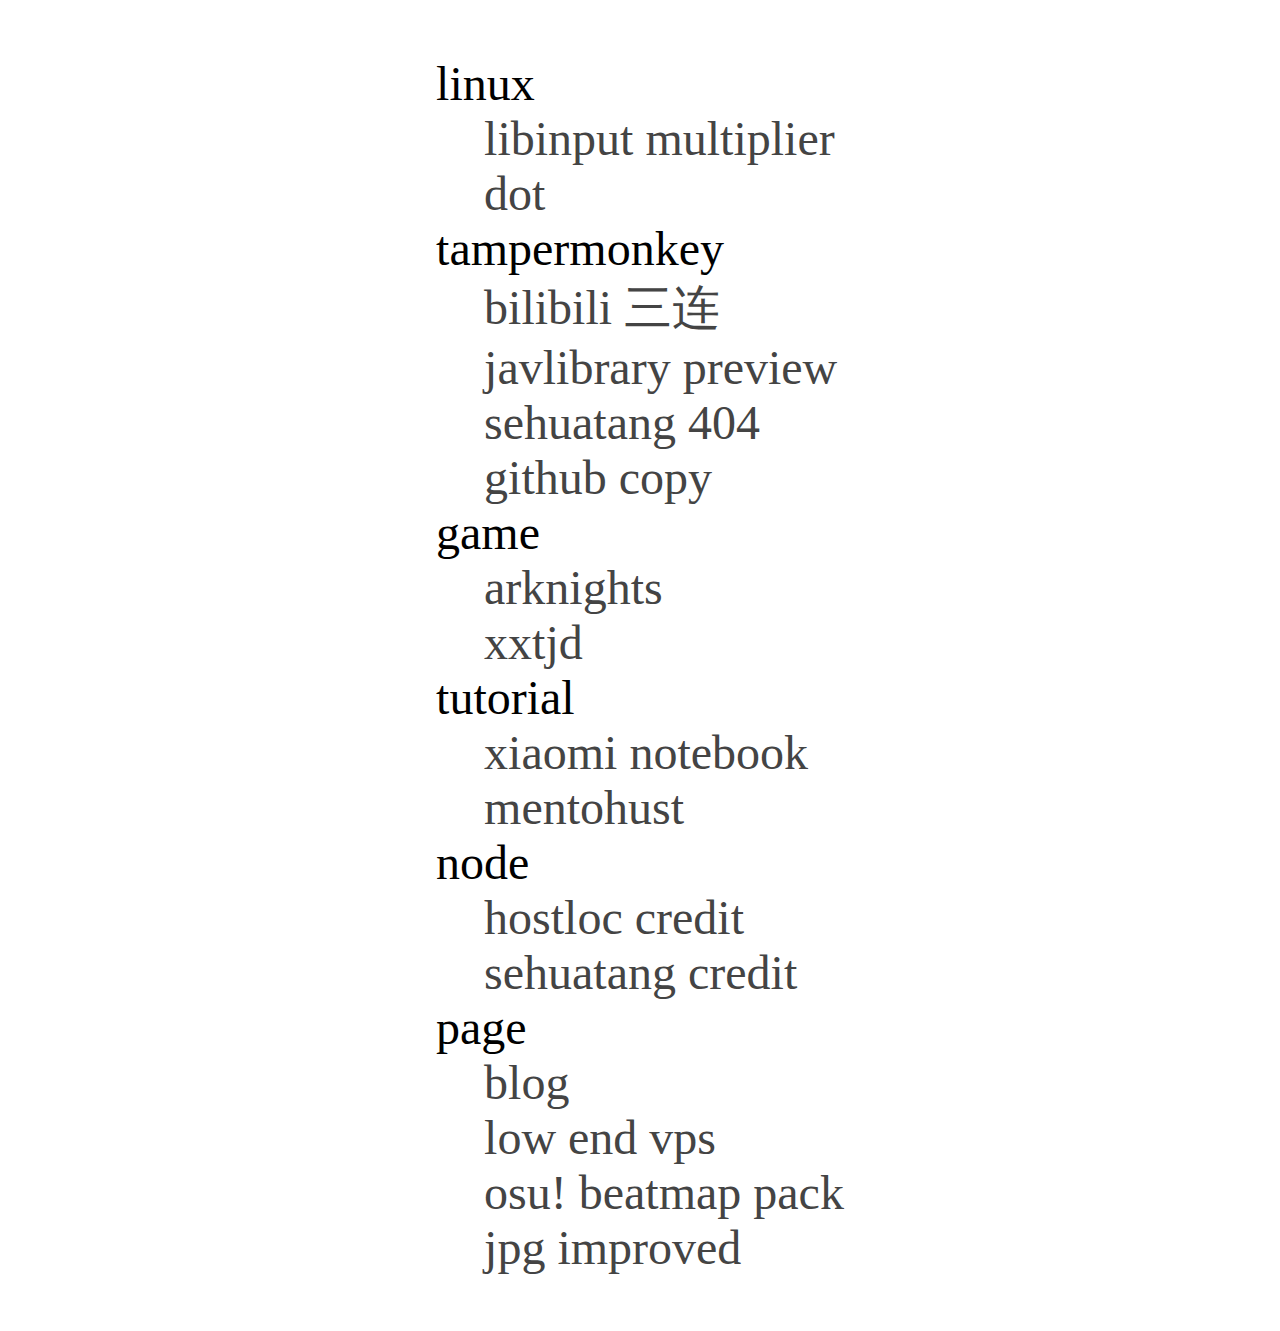
<file: index.html>
<!DOCTYPE html>
<html>
  <head>
    <title>bilabila</title>
    <style>
      body {
        padding: 1em 0;
        font-size: 3em;
        display: flex;
        justify-content: center;
        align-items: center;
      }
      a {
        padding-left: 1em;
        display: block;
        user-select: none;
        text-decoration: none;
        color: #444;
      }
      .title {
        margin-top: 1em;
        user-select: none;
      }
    </style>
  </head>
  <body>
    <div></div>
    <script>
      const a = {
        linux: {
          'libinput multiplier': 'https://github.com/tkkcc/libinput_patch',
          dot: 'https://github.com/tkkcc/dot'
        },
        tampermonkey: {
          'bilibili 三连':
            'https://greasyfork.org/scripts/372890-bilibili%E4%B8%89%E8%BF%9E',
          'javlibrary preview':
            'https://sleazyfork.org/scripts/37122-javlibrary-preview',
          'sehuatang 404': 'https://sleazyfork.org/scripts/377746-sehuatang',
          'github copy': 'https://greasyfork.org/scripts/374461-github-copy'
        },
        game: {
          arknights: 'https://github.com/tkkcc/arknights',
          xxtjd: 'https://www.npmjs.com/package/xxtjd-auto'
        },
        tutorial: {
          'xiaomi notebook': 'https://github.com/tkkcc/minotebook',
          mentohust: 'https://github.com/tkkcc/mentohust'
        },
        node: {
          'hostloc credit': 'https://www.npmjs.com/package/hostloc-credit',
          'sehuatang credit': 'https://www.npmjs.com/package/sehuatang-credit'
        },
        page: {
          blog: '/blog',
          'low end vps': '/v',
          'osu! beatmap pack': '/o',
          'jpg improved': '/jpp'
        }
      }
      const b = Object.entries(a)
        .map(
          i =>
            `<span class=title>${i[0]}</span>${Object.entries(i[1])
              .map(j => `<a href='${j[1]}' target='_blank'>${j[0]}</a>`)
              .join('')}`
        )
        .join('')

      document.body.firstElementChild.insertAdjacentHTML('afterbegin', b)
    </script>
  </body>
</html>
</file>
